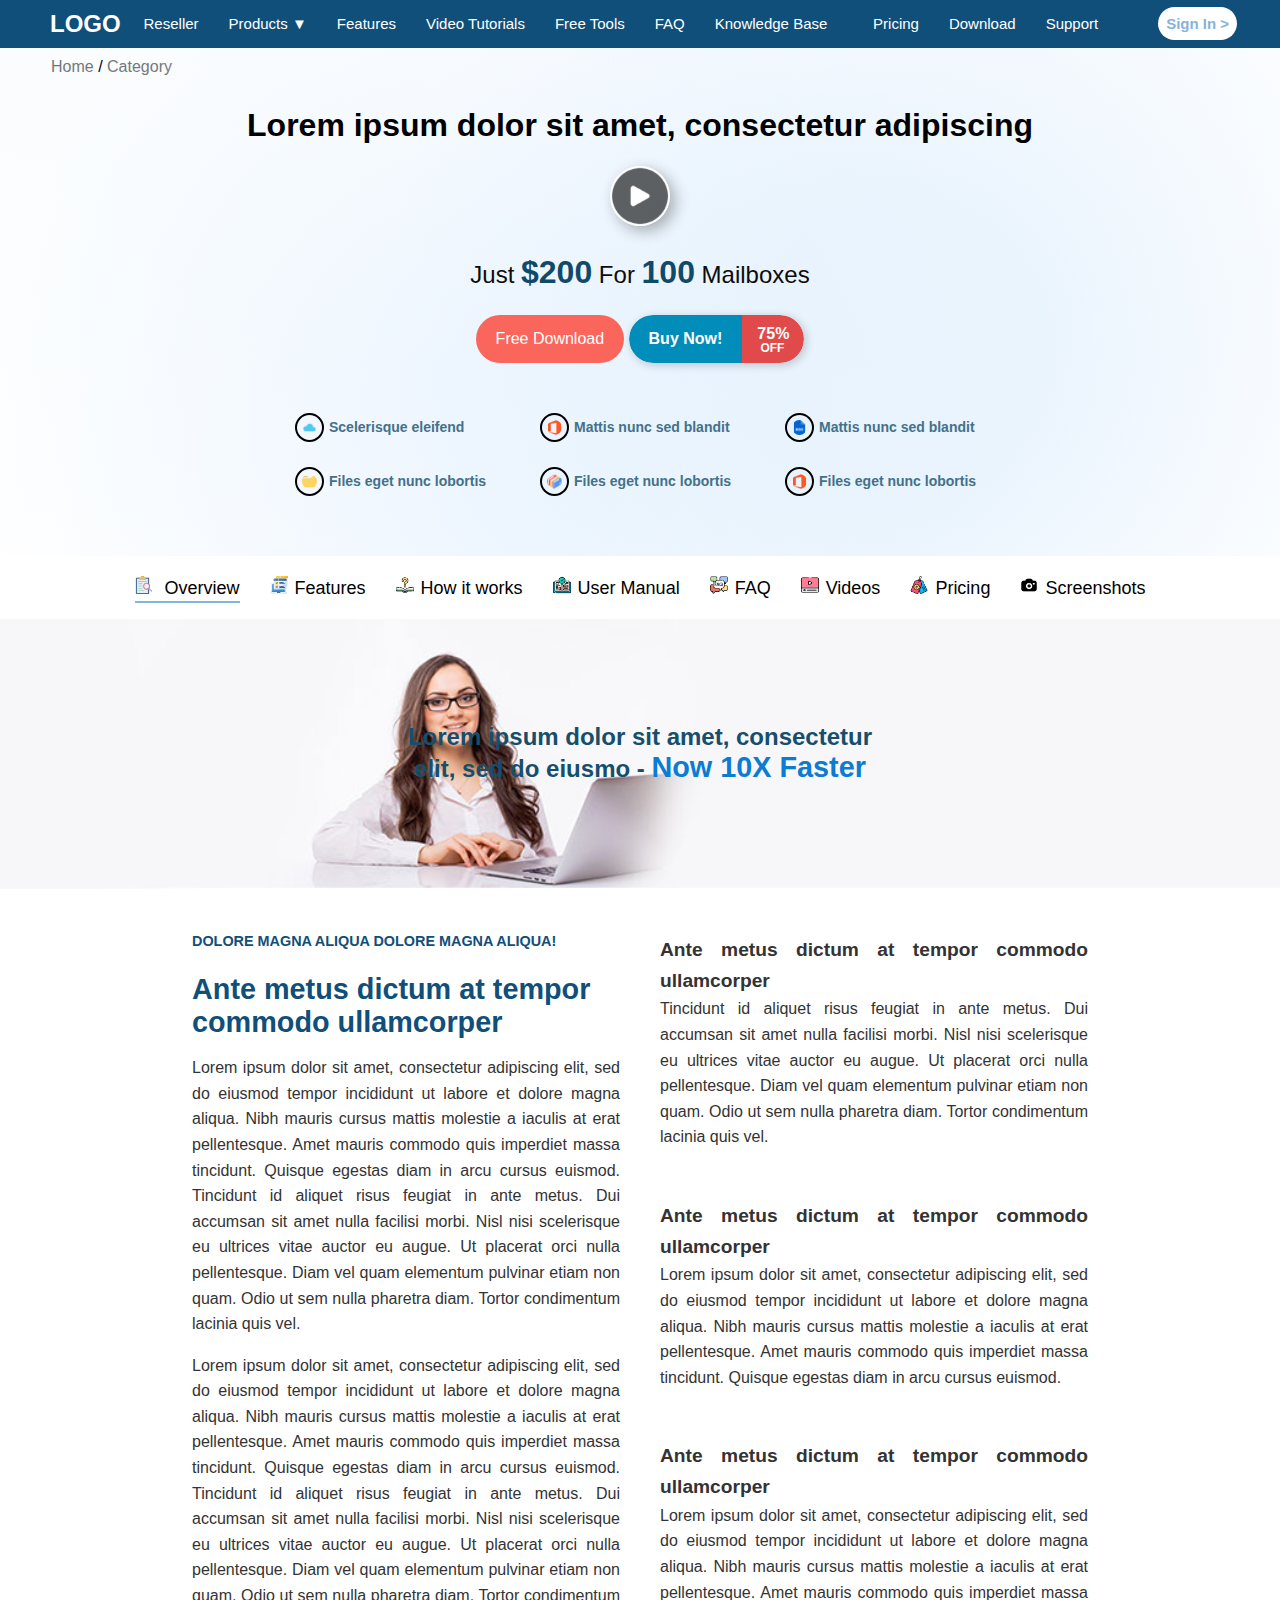
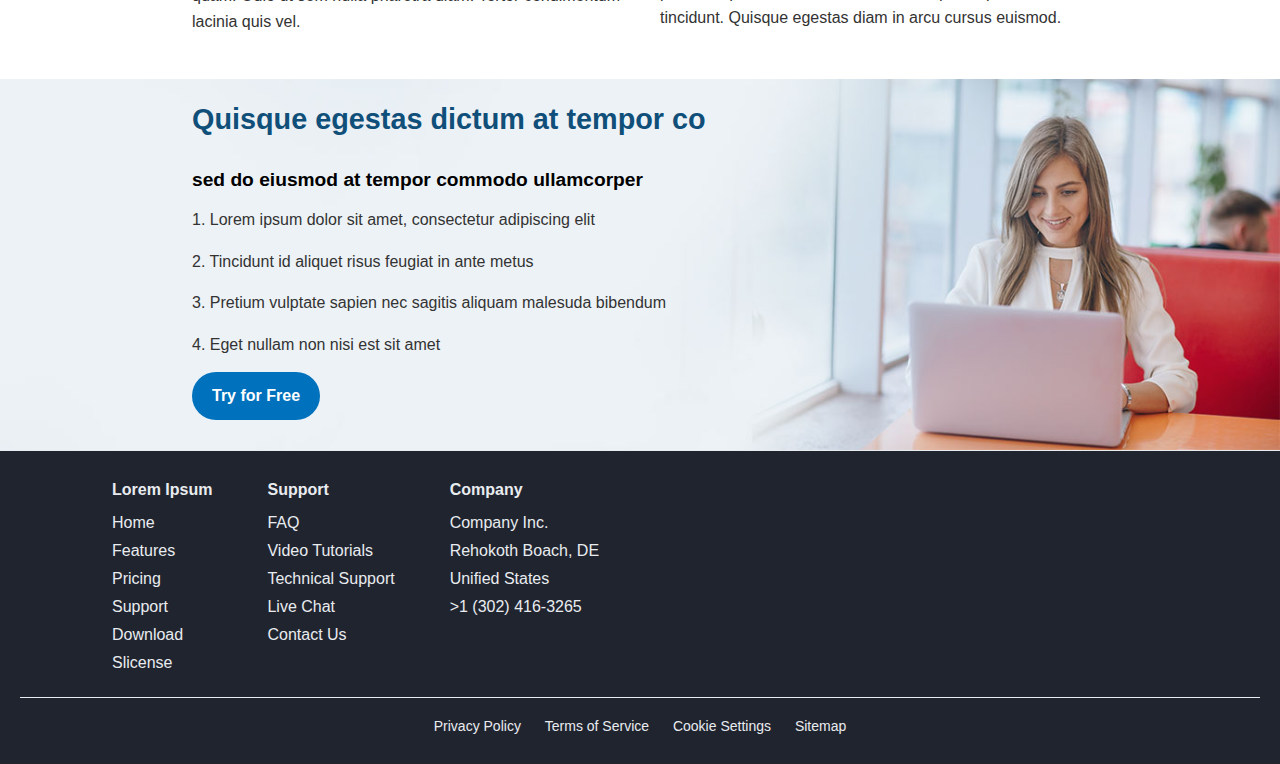
<file: index.html>
<!DOCTYPE html>
<html lang="en">

<head>
    <meta charset="UTF-8">
    <meta name="viewport" content="width=device-width, initial-scale=1.0">
    <title>Shifttocloud Task</title>
    <link rel="stylesheet" href="styles/styles.css">
    <link rel="stylesheet" href="styles/mobile.css">
    <link rel="stylesheet" href="styles/customstyle.css">
</head>

<body>
    <nav class="navbar">
        <div class="navbar-container">
            <div class="logo">
                <a href="#">LOGO</a>
            </div>
            <!-- Menu Button for Mobile -->
            <button class="menu-button">
                <img src="assets/toggle.svg" alt="toggle_icon">
            </button>
            <!-- Navigation Menu in Web -->
            <div class="nav-menus">
                <ul class="menu">
                    <li><a href="#">Reseller</a></li>
                    <li class="dropdown">
                        <a href="#">Products <span class="arrow">&#9660;</span></a>
                        <ul class="dropdown-menu">
                            <li><a href="#">Product 1</a></li>
                            <li><a href="#">Product 2</a></li>
                        </ul>
                    </li>
                    <li><a href="#">Features</a></li>
                    <li><a href="#">Video Tutorials</a></li>
                    <li><a href="#">Free Tools</a></li>
                    <li><a href="#">FAQ</a></li>
                    <li><a href="#">Knowledge Base</a></li>
                </ul>
                <!-- Right Side Menu -->
                <ul class="right-menu">
                    <li><a href="#">Pricing</a></li>
                    <li><a href="#">Download</a></li>
                    <li><a href="#">Support</a></li>
                    <li><a href="#" class="mobile-signin">Sign In</a></li>
                    <li><a href="#" class="web-signin">Sign In ></a></li>
                </ul>
            </div>
        </div>
    </nav>
    <section class="top-section">
        <div class="breadcrumb">
            <a href="#">Home</a>
            <span>/</span>
            <a href="#">Category</a>
        </div>
        <div class="main-head">
            <h1>Lorem ipsum dolor sit amet, consectetur adipiscing</h1>
        </div>
        <div class="play-icon">
            <img src="assets/play-icon.png" alt="Video Play button">
        </div>
        <div class="price-head">
            <p>Just <span class="price-text">$200</span> For <span class="price-text">100</span> Mailboxes</p>
        </div>
        <div class="button-container">
            <button class="btn1">
                <span style="font-weight: 500;font-size: 16px;">Free Download</span>
            </button>
            <button class="custom-button">
                <div class="btn-container">
                    <div class="buy-now">Buy Now!</div>
                    <div class="discount">75% <span>OFF</span></div>
                </div>
            </button>
        </div>
        <div class="container-flex">
            <div class="item">
                <img src="assets/cloud.png" alt="Image 1">
                <span class="container-text">Scelerisque eleifend</span>
            </div>
            <div class="item">
                <img src="assets/office.png" alt="Image 2">
                <span class="container-text">Mattis nunc sed blandit</span>
            </div>
            <div class="item">
                <img src="assets/doc.png" alt="Image 3">
                <span class="container-text">Mattis nunc sed blandit</span>
            </div>
            <div class="item">
                <img src="assets/folder.png" alt="Image 4">
                <span class="container-text">Files eget nunc lobortis</span>
            </div>
            <div class="item">
                <img src="assets/folders.png" alt="Image 5">
                <span class="container-text">Files eget nunc lobortis</span>
            </div>
            <div class="item">
                <img src="assets/office.png" alt="Image 6">
                <span class="container-text">Files eget nunc lobortis</span>
            </div>
        </div>
    </section>
    <section class="product-section">
        <nav class="custom-navbar">
            <div class="custom-logo">Product</div>
            <ul class="custom-menu">
                <li><a href="#overview" class="active"><img src="assets/search.png" class="productImg"
                            alt="product image1"> Overview</a></li>
                <li><a href="#features"><img src="assets/feature-selection.png" class="productImg"
                            alt="product image1">Features</a></li>
                <li><a href="#how-it-works"><img src="assets/book.png" class="productImg" alt="product image1">How it
                        works</a></li>
                <li><a href="#user-manual"><img src="assets/manual.png" class="productImg" alt="product image1">User
                        Manual</a></li>
                <li><a href="#faq"><img src="assets/faq.png" class="productImg" alt="product image1">FAQ</a></li>
                <li><a href="#videos"><img src="assets/video.png" class="productImg" alt="product image1">Videos</a>
                </li>
                <li><a href="#pricing"><img src="assets/price-tag.png" class="productImg"
                            alt="product image1">Pricing</a></li>
                <li><a href="#screenshots"><img src="assets/photo-camera.png" class="productImg"
                            alt="product image1">Screenshots</a></li>
            </ul>
            <div class="custom-menu-toggle" onclick="toggleCustomMenu()">&#9776;</div>
        </nav>
    </section>
    <section class="text-section">
        <div class="hero">
            <h1>Lorem ipsum dolor sit amet, consectetur elit, sed do eiusmo - <span class="hero-span">Now 10X
                    Faster</span></h1>
        </div>
        <div class="section-wrapper">
            <div class="left-content">
                <p class="highlight-text">dolore magna aliqua dolore magna aliqua!</p>
                <h2 class="main-heading">Ante metus dictum at tempor commodo ullamcorper</h2>
                <p class="content-paragraph">
                    Lorem ipsum dolor sit amet, consectetur adipiscing elit, sed do eiusmod tempor incididunt ut labore
                    et dolore magna aliqua.
                    Nibh mauris cursus mattis molestie a iaculis at erat pellentesque. Amet mauris commodo quis
                    imperdiet massa tincidunt.
                    Quisque egestas diam in arcu cursus euismod. Tincidunt id aliquet risus feugiat in ante metus. Dui
                    accumsan sit amet nulla
                    facilisi morbi. Nisl nisi scelerisque eu ultrices vitae auctor eu augue. Ut placerat orci nulla
                    pellentesque.
                    Diam vel quam elementum pulvinar etiam non quam. Odio ut sem nulla pharetra diam. Tortor condimentum
                    lacinia quis vel.
                </p>
                <p class="content-paragraph">
                    Lorem ipsum dolor sit amet, consectetur adipiscing elit, sed do eiusmod tempor incididunt ut labore
                    et dolore magna aliqua.
                    Nibh mauris cursus mattis molestie a iaculis at erat pellentesque. Amet mauris commodo quis
                    imperdiet massa tincidunt.
                    Quisque egestas diam in arcu cursus euismod. Tincidunt id aliquet risus feugiat in ante metus. Dui
                    accumsan sit amet nulla
                    facilisi morbi. Nisl nisi scelerisque eu ultrices vitae auctor eu augue. Ut placerat orci nulla
                    pellentesque.
                    Diam vel quam elementum pulvinar etiam non quam. Odio ut sem nulla pharetra diam. Tortor condimentum
                    lacinia quis vel.
                </p>
            </div>

            <div class="right-content">
                <p class="content-paragraph">
                    <span class="sub-heading">Ante metus dictum at tempor commodo ullamcorper</span><br>
                    Tincidunt id aliquet risus feugiat in ante metus. Dui accumsan sit amet nulla facilisi morbi.
                    Nisl nisi scelerisque eu ultrices vitae auctor eu augue. Ut placerat orci nulla pellentesque.
                    Diam vel quam elementum pulvinar etiam non quam. Odio ut sem nulla pharetra diam.
                    Tortor condimentum lacinia quis vel.
                </p>

                <p class="content-paragraph">
                    <span class="sub-heading">Ante metus dictum at tempor commodo ullamcorper</span><br>
                    Lorem ipsum dolor sit amet, consectetur adipiscing elit, sed do eiusmod tempor incididunt ut labore
                    et dolore magna aliqua.
                    Nibh mauris cursus mattis molestie a iaculis at erat pellentesque. Amet mauris commodo quis
                    imperdiet massa tincidunt.
                    Quisque egestas diam in arcu cursus euismod.
                </p>

                <p class="content-paragraph">
                    <span class="sub-heading">Ante metus dictum at tempor commodo ullamcorper</span><br>
                    Lorem ipsum dolor sit amet, consectetur adipiscing elit, sed do eiusmod tempor incididunt ut labore
                    et dolore magna aliqua.
                    Nibh mauris cursus mattis molestie a iaculis at erat pellentesque. Amet mauris commodo quis
                    imperdiet massa tincidunt.
                    Quisque egestas diam in arcu cursus euismod.
                </p>
            </div>
        </div>
        <div class="hero2">
            <div class="hero2-container">
                <h2 class="main-heading">Quisque egestas dictum at tempor co</h2>
                <br>
                <span class="sub-heading">sed do eiusmod at tempor commodo ullamcorper</span><br>
                <p class="content-paragraph">1. Lorem ipsum dolor sit amet, consectetur adipiscing elit</p>
                <p class="content-paragraph">2. Tincidunt id aliquet risus feugiat in ante metus</p>
                <p class="content-paragraph">3. Pretium vulptate sapien nec sagitis aliquam malesuda bibendum</p>
                <p class="content-paragraph">4. Eget nullam non nisi est sit amet</p>
                <div>
                    <button class="try-btn">Try for Free</button>
                </div>
            </div>
        </div>
    </section>

    <footer>
        <div class="footer-content">
            <div class="footer-section">
                <b>Lorem Ipsum</b>
                <ul>
                    <li>Home</li>
                    <li>Features</li>
                    <li>Pricing</li>
                    <li>Support</li>
                    <li>Download</li>
                    <li>Slicense</li>
                </ul>
            </div>
            <div class="footer-section">
                <b>Support</b>
                <ul>
                    <li>FAQ</li>
                    <li>Video Tutorials</li>
                    <li>Technical Support</li>
                    <li>Live Chat</li>
                    <li>Contact Us</li>
                </ul>
            </div>
            <div class="footer-section">
                <b>Company</b>
                <ul>
                    <li>Company Inc.</li>
                    <li>Rehokoth Boach, DE</li>
                    <li>Unified States</li>
                    <li>&gt;1 (302) 416-3265</li>
                </ul>
            </div>
        </div>
        <hr>
        <!-- Extra Footer Menu -->
        <div class="footer-menu">
            <a href="#">Privacy Policy</a>
            <a href="#">Terms of Service</a>
            <a href="#">Cookie Settings</a>
            <a href="#">Sitemap</a>
        </div>
    </footer>

    <script src="script.js"></script>
</body>

</html>
</file>
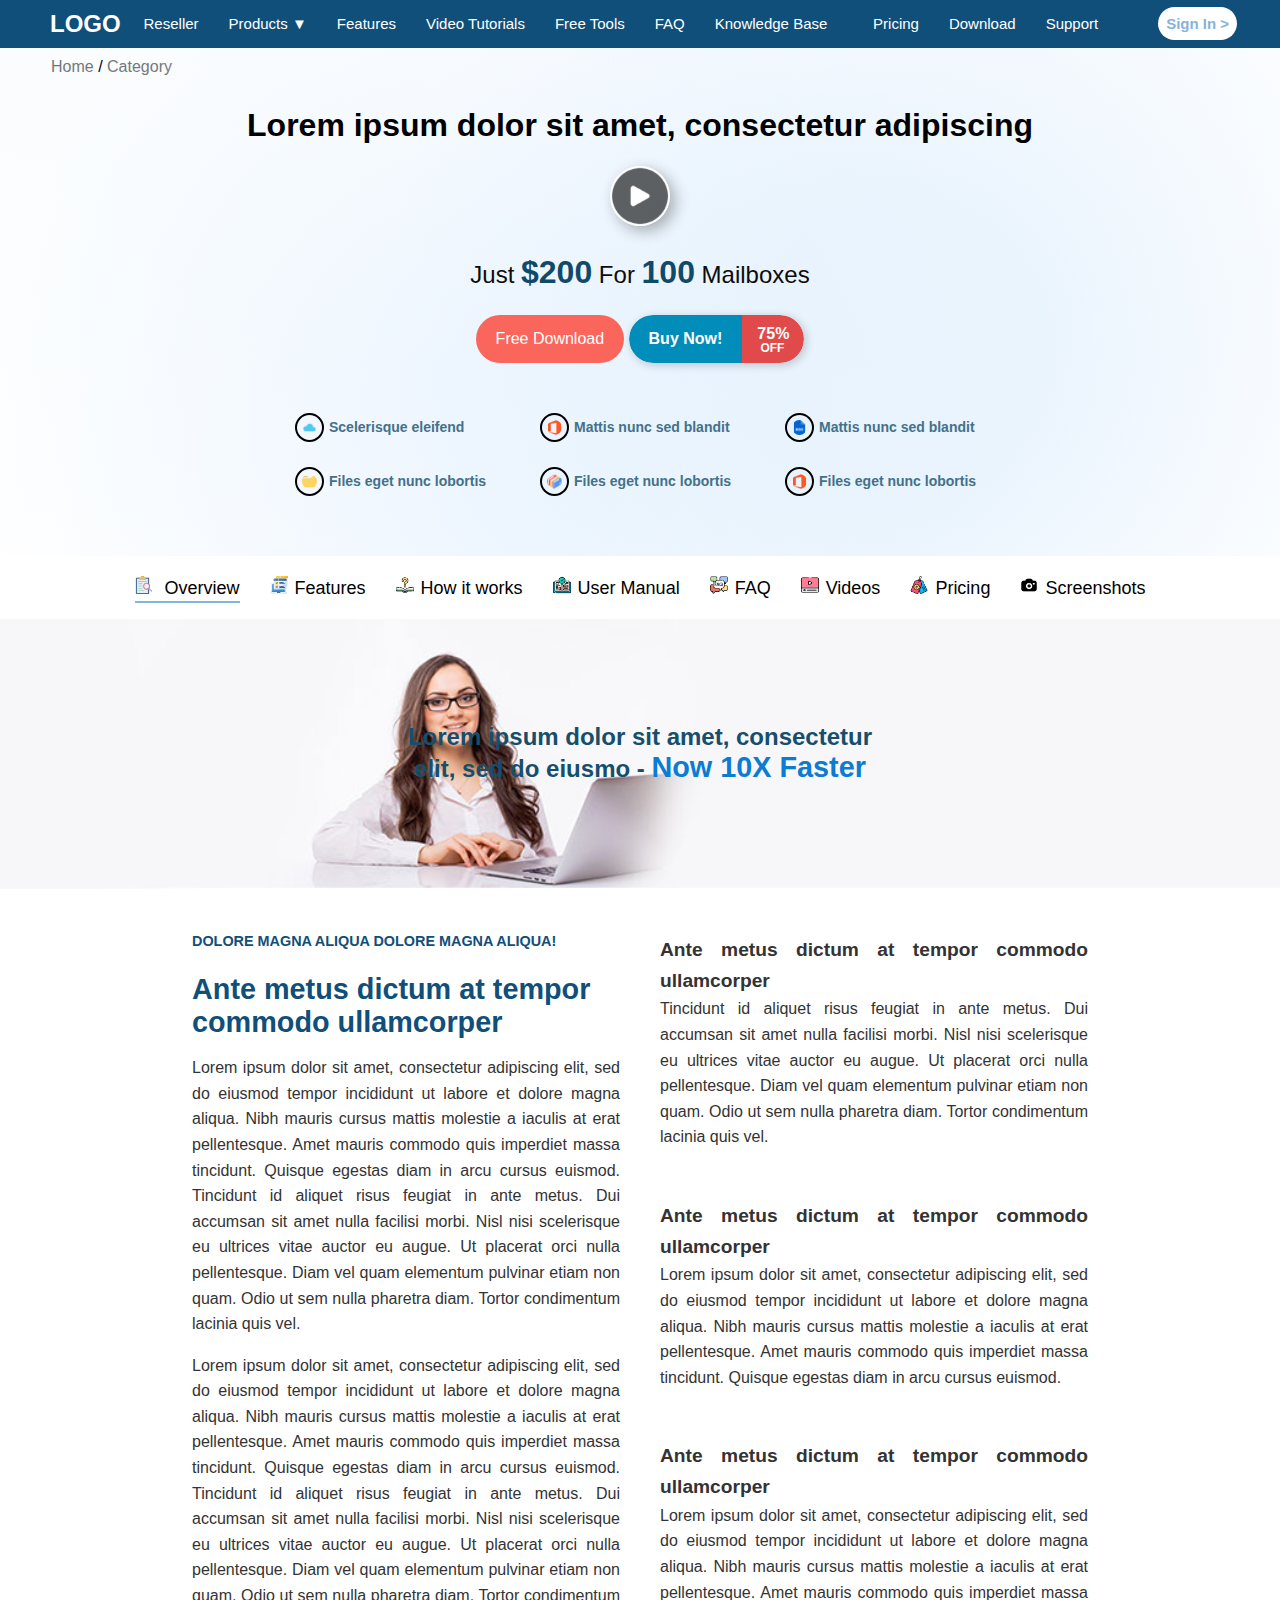
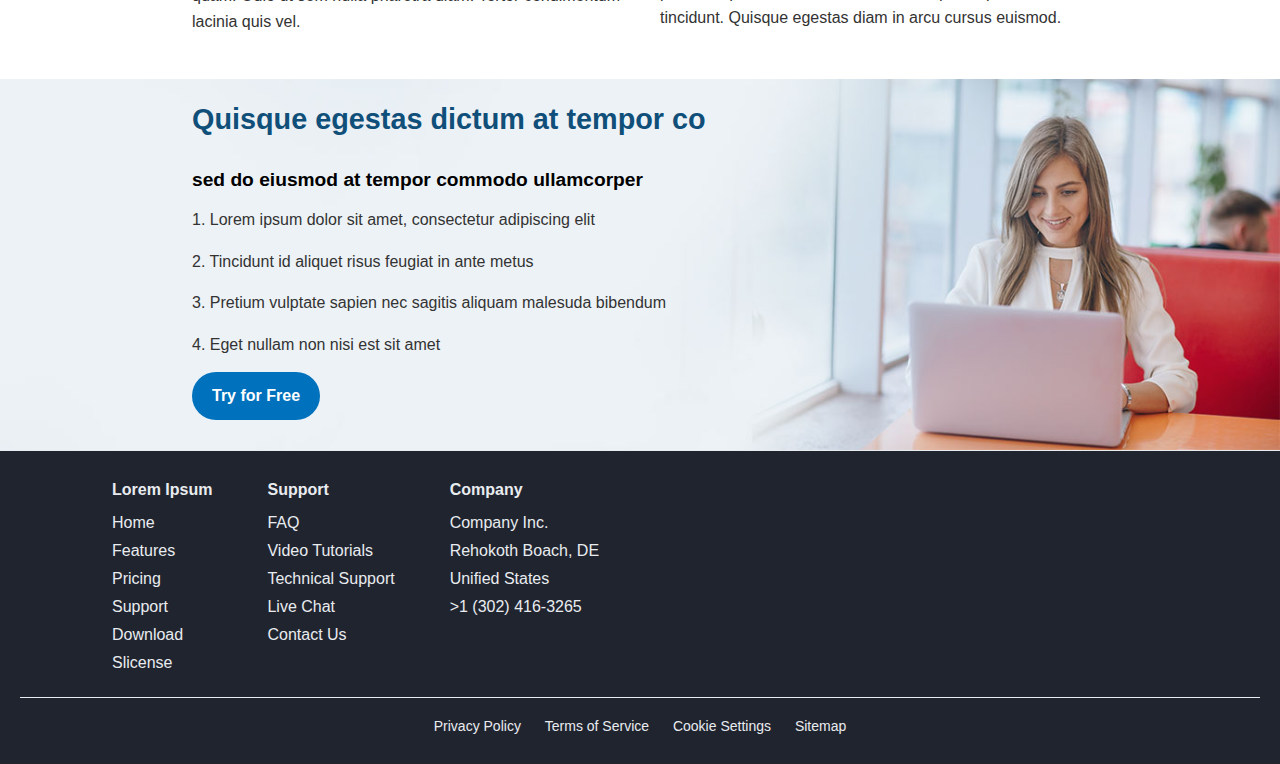
<file: main.html>
<!DOCTYPE html>
<html lang="en">

<head>
    <meta charset="UTF-8">
    <meta name="viewport" content="width=device-width, initial-scale=1.0">
    <title>Responsive Navbar</title>
    <link rel="stylesheet" href="styles/styles.css">
    <link rel="stylesheet" href="styles/mobile.css">
    <link rel="stylesheet" href="styles/customstyle.css">
</head>

<body>
    <nav class="navbar">
        <div class="navbar-container">
            <div class="logo">
                <a href="#">LOGO</a>
            </div>
            <!-- Menu Button for Mobile -->
            <button class="menu-button">
                <img src="assets/toggle.svg" alt="toggle_icon">
            </button>
            <!-- Navigation Menu in Web -->
            <div class="nav-menus">
                <ul class="menu">
                    <li><a href="#">Reseller</a></li>
                    <li class="dropdown">
                        <a href="#">Products <span class="arrow">&#9660;</span></a>
                        <ul class="dropdown-menu">
                            <li><a href="#">Product 1</a></li>
                            <li><a href="#">Product 2</a></li>
                        </ul>
                    </li>
                    <li><a href="#">Features</a></li>
                    <li><a href="#">Video Tutorials</a></li>
                    <li><a href="#">Free Tools</a></li>
                    <li><a href="#">FAQ</a></li>
                    <li><a href="#">Knowledge Base</a></li>
                </ul>
                <!-- Right Side Menu -->
                <ul class="right-menu">
                    <li><a href="#">Pricing</a></li>
                    <li><a href="#">Download</a></li>
                    <li><a href="#">Support</a></li>
                    <li><a href="#" class="mobile-signin">Sign In</a></li>
                    <li><a href="#" class="web-signin">Sign In ></a></li>
                </ul>
            </div>
        </div>
    </nav>
    <section class="top-section">
        <div class="breadcrumb">
            <a href="#">Home</a>
            <span>/</span>
            <a href="#">Category</a>
        </div>
        <div class="main-head">
            <h1>Lorem ipsum dolor sit amet, consectetur adipiscing</h1>
        </div>
        <div class="play-icon">
            <img src="assets/play-icon.png" alt="Video Play button">
        </div>
        <div class="price-head">
            <p>Just <span class="price-text">$200</span> For <span class="price-text">100</span> Mailboxes</p>
        </div>
        <div class="button-container">
            <button class="btn1">
                <span style="font-weight: 500;font-size: 16px;">Free Download</span>
            </button>
            <button class="custom-button">
                <div class="btn-container">
                    <div class="buy-now">Buy Now!</div>
                    <div class="discount">75% <span>OFF</span></div>
                </div>
            </button>
        </div>
        <div class="container-flex">
            <div class="item">
                <img src="assets/cloud.png" alt="Image 1">
                <span class="container-text">Scelerisque eleifend</span>
            </div>
            <div class="item">
                <img src="assets/office.png" alt="Image 2">
                <span class="container-text">Mattis nunc sed blandit</span>
            </div>
            <div class="item">
                <img src="assets/doc.png" alt="Image 3">
                <span class="container-text">Mattis nunc sed blandit</span>
            </div>
            <div class="item">
                <img src="assets/folder.png" alt="Image 4">
                <span class="container-text">Files eget nunc lobortis</span>
            </div>
            <div class="item">
                <img src="assets/folders.png" alt="Image 5">
                <span class="container-text">Files eget nunc lobortis</span>
            </div>
            <div class="item">
                <img src="assets/office.png" alt="Image 6">
                <span class="container-text">Files eget nunc lobortis</span>
            </div>
        </div>
    </section>
    <section class="product-section">
        <nav class="custom-navbar">
            <div class="custom-logo">Product</div>
            <ul class="custom-menu">
                <li><a href="#overview" class="active"><img src="assets/search.png" class="productImg"
                            alt="product image1"> Overview</a></li>
                <li><a href="#features"><img src="assets/feature-selection.png" class="productImg"
                            alt="product image1">Features</a></li>
                <li><a href="#how-it-works"><img src="assets/book.png" class="productImg" alt="product image1">How it
                        works</a></li>
                <li><a href="#user-manual"><img src="assets/manual.png" class="productImg" alt="product image1">User
                        Manual</a></li>
                <li><a href="#faq"><img src="assets/faq.png" class="productImg" alt="product image1">FAQ</a></li>
                <li><a href="#videos"><img src="assets/video.png" class="productImg" alt="product image1">Videos</a>
                </li>
                <li><a href="#pricing"><img src="assets/price-tag.png" class="productImg"
                            alt="product image1">Pricing</a></li>
                <li><a href="#screenshots"><img src="assets/photo-camera.png" class="productImg"
                            alt="product image1">Screenshots</a></li>
            </ul>
            <div class="custom-menu-toggle" onclick="toggleCustomMenu()">&#9776;</div>
        </nav>
    </section>
    <section class="text-section">
        <div class="hero">
            <h1>Lorem ipsum dolor sit amet, consectetur elit, sed do eiusmo - <span class="hero-span">Now 10X
                    Faster</span></h1>
        </div>
        <div class="section-wrapper">
            <div class="left-content">
                <p class="highlight-text">dolore magna aliqua dolore magna aliqua!</p>
                <h2 class="main-heading">Ante metus dictum at tempor commodo ullamcorper</h2>
                <p class="content-paragraph">
                    Lorem ipsum dolor sit amet, consectetur adipiscing elit, sed do eiusmod tempor incididunt ut labore
                    et dolore magna aliqua.
                    Nibh mauris cursus mattis molestie a iaculis at erat pellentesque. Amet mauris commodo quis
                    imperdiet massa tincidunt.
                    Quisque egestas diam in arcu cursus euismod. Tincidunt id aliquet risus feugiat in ante metus. Dui
                    accumsan sit amet nulla
                    facilisi morbi. Nisl nisi scelerisque eu ultrices vitae auctor eu augue. Ut placerat orci nulla
                    pellentesque.
                    Diam vel quam elementum pulvinar etiam non quam. Odio ut sem nulla pharetra diam. Tortor condimentum
                    lacinia quis vel.
                </p>
                <p class="content-paragraph">
                    Lorem ipsum dolor sit amet, consectetur adipiscing elit, sed do eiusmod tempor incididunt ut labore
                    et dolore magna aliqua.
                    Nibh mauris cursus mattis molestie a iaculis at erat pellentesque. Amet mauris commodo quis
                    imperdiet massa tincidunt.
                    Quisque egestas diam in arcu cursus euismod. Tincidunt id aliquet risus feugiat in ante metus. Dui
                    accumsan sit amet nulla
                    facilisi morbi. Nisl nisi scelerisque eu ultrices vitae auctor eu augue. Ut placerat orci nulla
                    pellentesque.
                    Diam vel quam elementum pulvinar etiam non quam. Odio ut sem nulla pharetra diam. Tortor condimentum
                    lacinia quis vel.
                </p>
            </div>

            <div class="right-content">
                <p class="content-paragraph">
                    <span class="sub-heading">Ante metus dictum at tempor commodo ullamcorper</span><br>
                    Tincidunt id aliquet risus feugiat in ante metus. Dui accumsan sit amet nulla facilisi morbi.
                    Nisl nisi scelerisque eu ultrices vitae auctor eu augue. Ut placerat orci nulla pellentesque.
                    Diam vel quam elementum pulvinar etiam non quam. Odio ut sem nulla pharetra diam.
                    Tortor condimentum lacinia quis vel.
                </p>

                <p class="content-paragraph">
                    <span class="sub-heading">Ante metus dictum at tempor commodo ullamcorper</span><br>
                    Lorem ipsum dolor sit amet, consectetur adipiscing elit, sed do eiusmod tempor incididunt ut labore
                    et dolore magna aliqua.
                    Nibh mauris cursus mattis molestie a iaculis at erat pellentesque. Amet mauris commodo quis
                    imperdiet massa tincidunt.
                    Quisque egestas diam in arcu cursus euismod.
                </p>

                <p class="content-paragraph">
                    <span class="sub-heading">Ante metus dictum at tempor commodo ullamcorper</span><br>
                    Lorem ipsum dolor sit amet, consectetur adipiscing elit, sed do eiusmod tempor incididunt ut labore
                    et dolore magna aliqua.
                    Nibh mauris cursus mattis molestie a iaculis at erat pellentesque. Amet mauris commodo quis
                    imperdiet massa tincidunt.
                    Quisque egestas diam in arcu cursus euismod.
                </p>
            </div>
        </div>
        <div class="hero2">
            <div class="hero2-container">
                <h2 class="main-heading">Quisque egestas dictum at tempor co</h2>
                <br>
                <span class="sub-heading">sed do eiusmod at tempor commodo ullamcorper</span><br>
                <p class="content-paragraph">1. Lorem ipsum dolor sit amet, consectetur adipiscing elit</p>
                <p class="content-paragraph">2. Tincidunt id aliquet risus feugiat in ante metus</p>
                <p class="content-paragraph">3. Pretium vulptate sapien nec sagitis aliquam malesuda bibendum</p>
                <p class="content-paragraph">4. Eget nullam non nisi est sit amet</p>
                <div>
                    <button class="try-btn">Try for Free</button>
                </div>
            </div>
        </div>
    </section>

    <footer>
        <div class="footer-content">
            <div class="footer-section">
                <b>Lorem Ipsum</b>
                <ul>
                    <li>Home</li>
                    <li>Features</li>
                    <li>Pricing</li>
                    <li>Support</li>
                    <li>Download</li>
                    <li>Slicense</li>
                </ul>
            </div>
            <div class="footer-section">
                <b>Support</b>
                <ul>
                    <li>FAQ</li>
                    <li>Video Tutorials</li>
                    <li>Technical Support</li>
                    <li>Live Chat</li>
                    <li>Contact Us</li>
                </ul>
            </div>
            <div class="footer-section">
                <b>Company</b>
                <ul>
                    <li>Company Inc.</li>
                    <li>Rehokoth Boach, DE</li>
                    <li>Unified States</li>
                    <li>&gt;1 (302) 416-3265</li>
                </ul>
            </div>
        </div>
        <hr>
        <!-- Extra Footer Menu -->
        <div class="footer-menu">
            <a href="#">Privacy Policy</a>
            <a href="#">Terms of Service</a>
            <a href="#">Cookie Settings</a>
            <a href="#">Sitemap</a>
        </div>
    </footer>

    <script src="script.js"></script>
</body>

</html>
</file>
<file: styles/styles.css>
body {
    margin: 0;
    font-family: Arial, sans-serif;
    width: 100%;
}

.navbar {
    background-color: #0f4f79;
    color: white;
    padding: 10px 20px;
}

.navbar-container {
    display: flex;
    justify-content: flex-start;
    align-items: center;
    width: 100%;
}

.logo {
    margin-left: 30px;
}

.logo a {
    color: white;
    text-decoration: none;
    font-size: 24px;
    font-weight: bold;
}

/* Navigation Menus */
.nav-menus {
    display: flex;
    align-items: center;
    width: 100%;
    justify-content: space-around;
}

.menu,
.right-menu {
    list-style: none;
    margin: 0;
    padding: 0;
    display: flex;
    align-items: center;
}

.menu li,
.right-menu li {
    margin: 0 15px;
}

.menu a,
.right-menu a {
    color: white;
    text-decoration: none;
    font-size: 15px;
}

/* Dropdown Menu */
.dropdown {
    position: relative;
}

.dropdown-menu {
    display: none;
    position: absolute;
    top: 100%;
    left: 0;
    background-color: #444;
    list-style: none;
    padding: 10px;
    margin: 0;
    border-radius: 5px;
}

.dropdown-menu li {
    margin: 10px 0;
}

.dropdown:hover .dropdown-menu {
    display: block;
}

/* Mobile Menu Button */
.menu-button {
    display: none;
    background-color: transparent;
    border: none;
}

.menu-button img {
    width: 32px;
    height: 24px;
}

.top-section {
    width: 100%;
    height: 100%;
    background: radial-gradient(circle at 20% 30%, rgb(226, 240, 253, 0.1) 10%, transparent 50%),
        radial-gradient(circle at 70% 60%, rgb(226, 240, 253, 0.7) 15%, transparent 55%),
        radial-gradient(circle at 40% 80%, rgb(226, 240, 253, 0.5) 12%, transparent 60%),
        linear-gradient(to bottom, rgb(226, 240, 253, 0.1), transparent);
}

/* breadcrum  */
.breadcrumb {
    padding: 10px;
    margin-left: 41px;
}

.breadcrumb a {
    text-decoration: none;
    color: #74787b;
}

.main-head {
    text-align: center;
}

.main-head h2 {
    color: #104a69;
}

.play-icon,
.price-head,
.button-container {
    text-align: center;
}

.play-icon img {
    width: 60px;
    height: 60px;
    box-shadow: 5px 5px 15px rgba(0, 0, 0, 0.3);
    border-radius: 50%;
}

.price-head p {
    color: #0c0c0c;
    font-size: 24px;
}

.price-text {
    color: #104a69;
    font-size: 32px;
    font-weight: bold;
}

.button-container button {
    background: #fa665c;
    color: white !important;
    padding: 15px 20px;
    font-size: 16px !important;
    font-weight: bold !important;
    border: none;
    border-radius: 30px;
}

.container-flex {
    display: flex;
    flex-wrap: wrap;
    justify-content: center;
    gap: 5px;
    max-width: 900px;
    margin: 0 auto;
    margin-top: 40px;
    padding: 10px 20%;
    padding-bottom: 40px;
}

.item {
    display: flex;
    align-items: center;
    justify-content: left;
    padding: 0px 20px 20px 20px;
    width: 200px;
    text-align: left;
}

.item img {
    width: 15px;
    height: 15px;
    padding: 5px;
    border-radius: 50px;
    border: 2px solid black;
}


.container-text {
    margin-left: 5px;
    color: #43718a;
    font-size: 14px;
    font-weight: bold;
}


.custom-navbar {
    display: flex;
    justify-content: space-between;
    align-items: center;
    background-color: #ffffff;
    padding: 20px;
    position: relative;
    box-shadow: 15px 15px 0px rgba(0, 0, 0, 0.3);
}

.custom-navbar .custom-logo {
    color: white;
    font-size: 24px;
    font-weight: bold;
    display: none;
}

.custom-navbar .custom-menu {
    display: flex;
    list-style: none;
    margin: 0;
    padding: 0;
    justify-content: center;
    flex: 1;
}

.custom-navbar .custom-menu li {
    margin: 0 15px;
}

.custom-navbar .custom-menu li a {
    color: black;
    text-decoration: none;
    font-size: 18px;
    padding: 0px 0;
    position: relative;
}

.custom-navbar .custom-menu li a.active::after {
    content: '';
    position: absolute;
    left: 0;
    bottom: -5px;
    width: 100%;
    height: 2px;
    background-color: #80b6d9;
}

.custom-navbar .custom-menu-toggle {
    display: none;
    color: white;
    font-size: 24px;
    cursor: pointer;
}

.productImg {
    height: 18px;
    width: 18px;
    padding-right: 7px;
}

.hero {
    position: relative;
    width: 100%;
    height: 30vh;
    background: url('../assets/accelerate_img.jpg') no-repeat left center / cover;
    display: flex;
    align-items: center;
    justify-content: center;
    text-align: center;
}

.hero h1 {
    padding: 20px;
    border-radius: 10px;
    font-size: 1.5rem;
    font-weight: bold;
    width: 40%;
    max-width: 635px;
    color: #164e6c;
}

.hero-span {
    font-size: 1.8rem;
    color: #0b7cd1;
}


.section-wrapper {
    display: flex;
    max-width: 100%;
    margin: auto;
    gap: 40px;
    padding: 30px 15%;
}

.left-content {
    flex: 1;
    text-align: left;
}

.right-content {
    flex: 1;
    display: flex;
    flex-direction: column;
    gap: 20px;
}

.highlight-text {
    font-weight: bold;
    color: #0f4f79;
    text-transform: uppercase;
    font-size: 0.9rem;
}

.main-heading {
    color: #0f4f79;
    font-weight: bold;
    font-size: 1.8rem;
    margin-bottom: 15px;
}

.sub-heading {
    font-weight: bold;
    font-size: 1.2rem;
    margin-bottom: 10px;
}

.content-paragraph {
    font-size: 1rem;
    line-height: 1.6;
    color: #333;
    text-align: justify;
    margin-bottom: 15px;
}

.hero2 {
    position: relative;
    width: 100%;
    height: auto;
    background: url('../assets/bg-how-does-office365-mailbox-work.jpg') no-repeat right center / cover;
    display: flex;
    align-items: center;
    justify-content: left;
    text-align: left;
    padding-bottom: 30px;
}

.hero2-container {
    width: 60%;
    padding-left: 15%;
}

.try-btn {
    background: #0071bc;
    color: white !important;
    padding: 15px 20px;
    font-size: 16px !important;
    font-weight: bold !important;
    border: none;
    border-radius: 30px;
}
</file>
<file: styles/mobile.css>
@media (max-width: 968px) {
    .navbar {
        padding: 0;
        width: 100%;
    }

    .navbar-container {
        flex-direction: row;
        justify-content: space-between;
        align-items: center;
    }

    .mobile-signin {
        display: block;
    }

    .web-signin {
        display: none;
    }

    .logo {
        padding: 15px;
    }

    .nav-menus {
        display: none;
        flex-direction: column;
        width: 100%;
        background-color: #333;
        position: absolute;
        top: 60px;
        left: 0;
        padding: 10px 0;
    }

    .menu,
    .right-menu {
        flex-direction: column;
        width: 100%;
        text-align: left;
    }

    .menu li,
    .right-menu li {
        padding: 10px;
        text-align: left;
    }

    .menu-button {
        display: block;
        margin-right: 15px;
    }

    .nav-menus.active {
        display: flex;
    }

    .price-head p {
        font-size: 18px !important;
    }

    .price-text {
        font-size: 22px !important;
    }

    .button-container button,
    .buy-now {
        padding: 12px 10px !important;
    }

    .discount {
        display: none !important;
    }

    .container-flex {
        margin-top: 12px;
        padding: 10px;
    }

    .dropdown-menu {
        position: static;
        background-color: #555;
        width: 100%;
        display: none;
    }

    .dropdown.active .dropdown-menu {
        display: block;
    }

    .custom-navbar {
        background: #0085cb;
        box-shadow: none !important;
    }

    .custom-navbar .custom-logo {
        display: block;
    }

    .custom-navbar .custom-menu {
        display: none;
        flex-direction: column;
        width: 100%;
        background-color: #333;
        position: absolute;
        top: 100%;
        left: 0;
    }

    .custom-navbar .custom-menu.active {
        display: flex;
        z-index: 10000;
        background: black;
    }

    .custom-navbar .custom-menu li {
        margin: 10px 0;
        text-align: center;
    }

    .custom-navbar .custom-menu li a {
        color: #e9ecef;
    }

    .custom-navbar .custom-menu-toggle {
        display: block;
    }

    .hero {
        height: auto;
        background: none;
    }

    .hero h1 {
        width: 80%;
        font-size: 1.5rem;
    }

    .section-wrapper {
        flex-direction: column;
        gap: 0px;
        padding: 0px 20px;
    }

    .content-paragraph {
        margin-bottom: 0px;
    }

    .hero2 {
        background: #edf2f6;
        padding-bottom: 5px;
    }

    .hero2-container {
        width: 100%;
        padding: 10px 15px;
    }

    .try-btn {
        margin-top: 15px;
    }

    .left-content,
    .right-content {
        flex: 1;
    }

    .footer-content {
        flex-direction: column;
        margin: 0 auto !important;
        padding: 0px 0px !important;
        gap: 20px !important;
    }

    .footer-section {
        margin: 10px 0;
    }

    .footer-menu {
        display: flex;
        flex-direction: row;
        align-items: center;
    }

    .footer-menu a {
        margin: 5px 0;
    }

    footer hr {
        display: block;
    }

}
</file>
<file: styles/customstyle.css>
.button-container .custom-button {
    display: inline;
    margin: 0;
    padding: 0;
    background: none;
    border: none;
    cursor: pointer;
    font-family: Arial, sans-serif;
}

.btn-container {
    display: flex;
    align-items: center;
    padding: 0;
    border-radius: 30px;
    overflow: hidden;
    box-shadow: 2px 2px 10px rgba(0, 0, 0, 0.2);
}

.buy-now {
    background-color: #008DBA;
    color: white;
    padding: 15px 20px;
    font-size: 16px;
    font-weight: bold;
    border: none;
    border-top-left-radius: 30px;
    border-bottom-left-radius: 30px;
}

.discount {
    background-color: #E04A4A;
    color: white;
    padding: 10px 15px 20px;
    font-size: 16px;
    font-weight: bold;
    border: none;
    display: flex;
    align-items: center;
    justify-content: center;
    position: relative;
    border-top-right-radius: 30px;
    border-bottom-right-radius: 30px;
}

.discount span {
    font-size: 12px;
    font-weight: 800;
    position: absolute;
    bottom: 8px;
    right: 20px;
}

.mobile-signin {
    display: none;
}

.web-signin {
   background-color: #ffffff;
   color: #86b3db !important;
   font-weight: 900;
   border: none;
   border-radius: 25px;
   padding: 8px;
}

/* footer css  */
footer {
    background-color: #20242f;
    padding: 30px 20px;
    font-family: Arial, sans-serif;
    border-top: 1px solid #e9ecef;
}

.footer-content {
    display: flex;
    justify-content: flex-start;
    max-width: 1200px;
    margin: 0 auto;
    padding: 0 20px;
    gap: 35px;
    margin-left: 5%;
}

.footer-section {
    margin: 0 10px;
}

.footer-section b {
    font-size: 16px;
    color: #e9ecef;
    display: block;
    margin-bottom: 10px;
}

.footer-section ul {
    list-style: none;
    padding: 0;
    margin: 0;
}

.footer-section ul li {
    color: #e9ecef;
    padding: 5px 0;
}

.footer-section ul li:hover {
    text-decoration: underline;
}

footer a {
    color: #e9ecef;
    text-decoration: none;
}

footer hr {
    border: 0;
    height: 1px;
    background: #e9ecef;
    margin: 20px 0;
}

.footer-menu {
    text-align: center;
    font-size: 14px;
}

.footer-menu a {
    margin: 0 10px;
    color: #e9ecef;
}

.footer-menu a:hover {
    color: #007bff;
}
</file>
